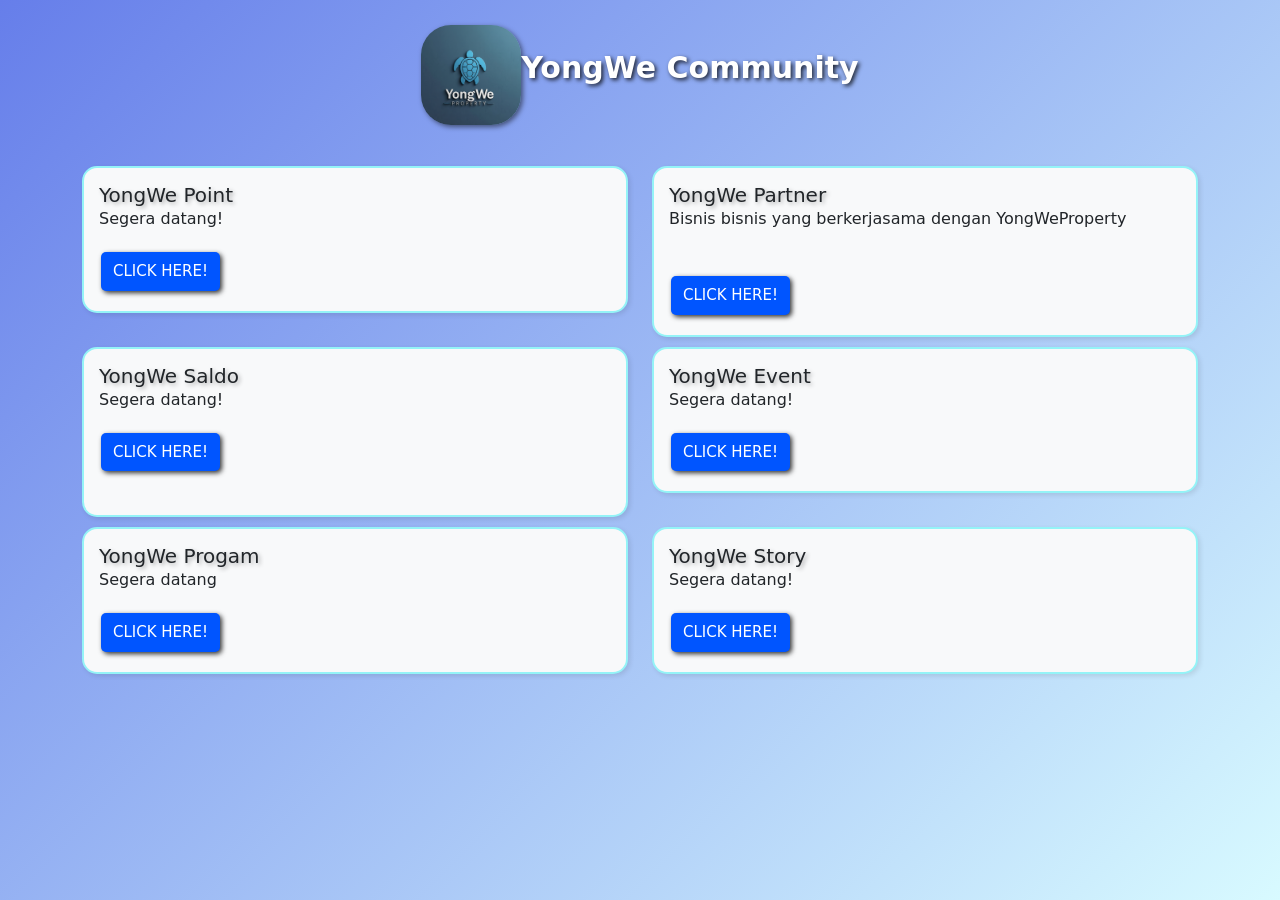
<file: index.html>
<!DOCTYPE html>
<html lang="en">

<head>
    <meta charset="UTF-8">
    <meta name="viewport" content="width=device-width, initial-scale=1.0">
    <title>YongWe Community</title>
    <link rel="icon" type="image/png" href="kuro.png">
    <link rel="apple-touch-icon" href="kuro.png">
    <link rel="stylesheet" href="menu.css">
    <link href="https://cdn.jsdelivr.net/npm/bootstrap@5.3.8/dist/css/bootstrap.min.css" rel="stylesheet"
        integrity="sha384-sRIl4kxILFvY47J16cr9ZwB07vP4J8+LH7qKQnuqkuIAvNWLzeN8tE5YBujZqJLB" crossorigin="anonymous">
</head>

<body>

    <div class="container-content">
        <div class="a-content">
            <img src="kuro.jpeg" alt="maaf tidak bisa di unduh foto ini" class="img">
            <p class="judul">YongWe Community</p>
        </div>
    </div>





    <div class="container mt-3">
        <div class="row">
            <div class="col-sm-12 col-md-6 col-lg-6">
                <div class="card-content">
                    <h5 class="card-title">YongWe Point</h5>
                    <p class="card-text">Segera datang!</p>
                    <a href="#" class="tombol">CLICK HERE!</a>
                </div>
            </div>
            <div class="col-sm-12 col-md-6 col-lg-6">
                <div class="card-content">
                    <h5 class="card-title">YongWe Partner</h5>
                    <p class="card-text">Bisnis bisnis yang berkerjasama dengan YongWeProperty</p> <br>
                    <a href="menu-yongwe-partner.html" class="tombol">CLICK HERE!</a>
                </div>
            </div>
            <div class="col-sm-12 col-md-6 col-lg-6">
                <div class="card-content">
                    <h5 class="card-title">YongWe Saldo</h5>
                    <p class="card-text">Segera datang!</p>
                    <a href="#" class="tombol">CLICK HERE!</a> <br> <br>
                </div>
            </div>
            <div class="col-sm-12 col-md-6 col-lg-6">
                <div class="card-content">
                    <h5 class="card-title">YongWe Event</h5>
                    <p class="card-text">Segera datang!</p>
                    <a href="YongWe-event.html" class="tombol">CLICK HERE!</a>
                </div>
            </div>
            <div class="col-sm-12 col-md-6 col-lg-6">
                <div class="card-content">
                    <h5 class="card-title">YongWe Progam</h5>
                    <p class="card-text">Segera datang</p>
                    <a href="YongWe-Story.html" class="tombol">CLICK HERE!</a>
                </div>
            </div>
            <div class="col-sm-12 col-md-6 col-lg-6">
                <div class="card-content">
                    <h5 class="card-title">YongWe Story</h5>
                    <p class="card-text">Segera datang!</p>
                    <a href="YongWe-Story.html" class="tombol">CLICK HERE!</a>
                </div>
            </div>
        </div>
    </div>


    <script src="https://cdn.jsdelivr.net/npm/bootstrap@5.3.8/dist/js/bootstrap.bundle.min.js"
        integrity="sha384-FKyoEForCGlyvwx9Hj09JcYn3nv7wiPVlz7YYwJrWVcXK/BmnVDxM+D2scQbITxI"
        crossorigin="anonymous"></script>
</body>

</html>
</file>
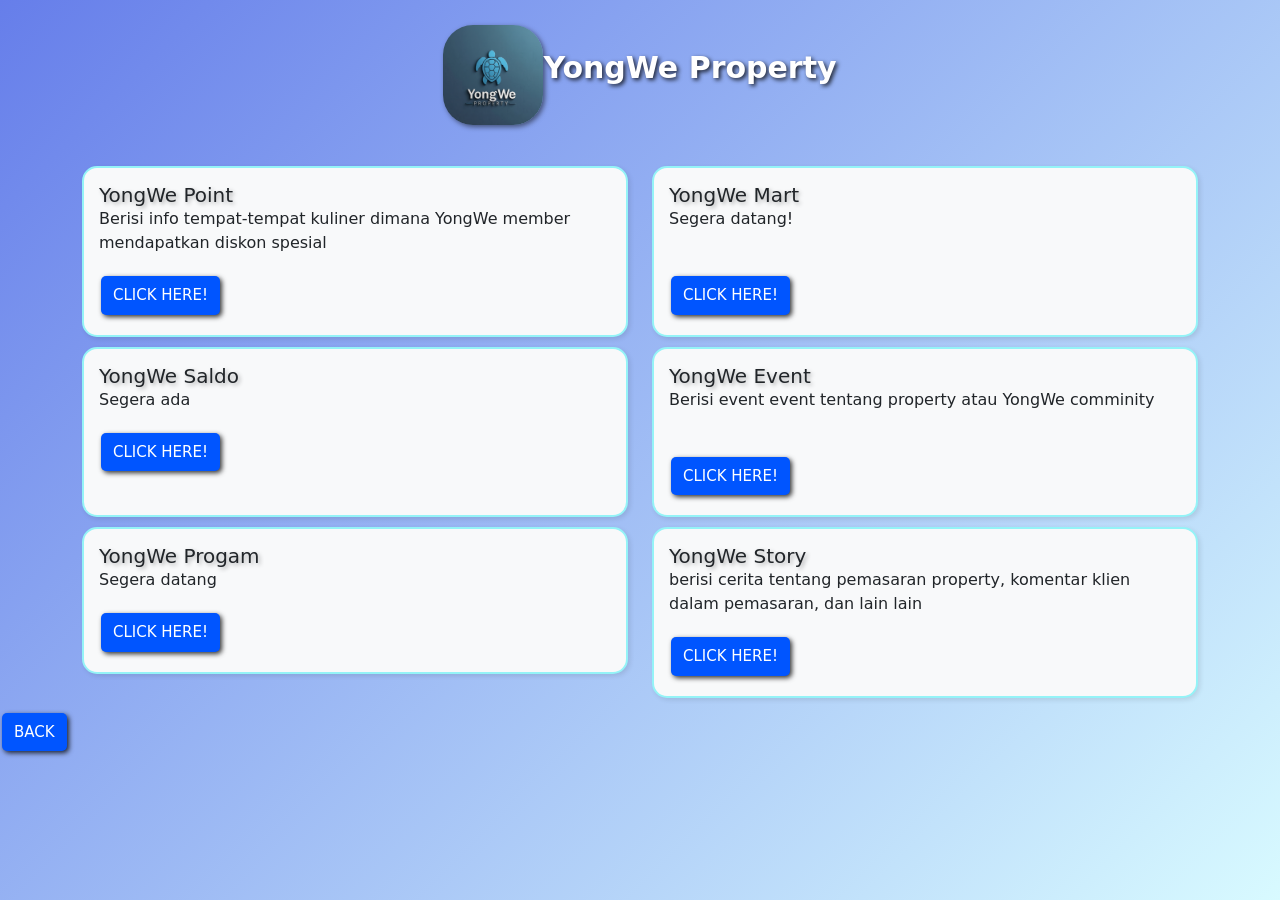
<file: menu-Yongwe-komunitas.html>
<!DOCTYPE html>
<html lang="en">

<head>
    <meta charset="UTF-8">
    <meta name="viewport" content="width=device-width, initial-scale=1.0">
    <title>YongWe cummonity</title>
    <link rel="stylesheet" href="menu.css">
    <link href="https://cdn.jsdelivr.net/npm/bootstrap@5.3.8/dist/css/bootstrap.min.css" rel="stylesheet"
        integrity="sha384-sRIl4kxILFvY47J16cr9ZwB07vP4J8+LH7qKQnuqkuIAvNWLzeN8tE5YBujZqJLB" crossorigin="anonymous">
</head>

<body>

    <div class="container-content">
        <div class="a-content">
            <img src="kuro.jpeg" alt="maaf tidak bisa di unduh foto ini" class="img">
            <p class="judul">YongWe Property</p>
        </div>
    </div>





    <div class="container mt-3">
        <div class="row">
            <div class="col-sm-12 col-md-6 col-lg-6">
                <div class="card-content">
                    <h5 class="card-title">YongWe Point</h5>
                    <p class="card-text">Berisi info tempat-tempat kuliner dimana YongWe member mendapatkan diskon
                        spesial</p>
                    <a href="YongWe-point.html" class="tombol">CLICK HERE!</a>
                </div>
            </div>
            <div class="col-sm-12 col-md-6 col-lg-6">
                <div class="card-content">
                    <h5 class="card-title">YongWe Mart</h5>
                    <p class="card-text">Segera datang!</p> <br>
                    <a href="" class="tombol">CLICK HERE!</a>
                </div>
            </div>
            <div class="col-sm-12 col-md-6 col-lg-6">
                <div class="card-content">
                    <h5 class="card-title">YongWe Saldo</h5>
                    <p class="card-text">Segera ada</p>
                    <a href="#" class="tombol">CLICK HERE!</a> <br> <br>
                </div>
            </div>
            <div class="col-sm-12 col-md-6 col-lg-6">
                <div class="card-content">
                    <h5 class="card-title">YongWe Event</h5>
                    <p class="card-text">Berisi event event tentang property atau YongWe comminity</p> <br>
                    <a href="YongWe-event.html" class="tombol">CLICK HERE!</a>
                </div>
            </div>
            <div class="col-sm-12 col-md-6 col-lg-6">
                <div class="card-content">
                    <h5 class="card-title">YongWe Progam</h5>
                    <p class="card-text">Segera datang</p>
                    <a href="YongWe-Story.html" class="tombol">CLICK HERE!</a>
                </div>
            </div>
            <div class="col-sm-12 col-md-6 col-lg-6">
                <div class="card-content">
                    <h5 class="card-title">YongWe Story</h5>
                    <p class="card-text">berisi cerita tentang pemasaran property, komentar klien dalam pemasaran, dan
                        lain lain</p>
                    <a href="YongWe-Story.html" class="tombol">CLICK HERE!</a>
                </div>
            </div>
        </div>
    </div>


    <button class="tombol" onclick="history.back()">BACK</button>

    <script src="https://cdn.jsdelivr.net/npm/bootstrap@5.3.8/dist/js/bootstrap.bundle.min.js"
        integrity="sha384-FKyoEForCGlyvwx9Hj09JcYn3nv7wiPVlz7YYwJrWVcXK/BmnVDxM+D2scQbITxI"
        crossorigin="anonymous"></script>
</body>

</html>
</file>
<file: menu.css>
body {
            background: linear-gradient(135deg, #667eea 0%, #d8faff 100%);
            background-attachment: fixed;
            /* Menjaga background tetap diam saat scroll */
            background-repeat: no-repeat;
            background-size: cover;
            min-height: 100vh;
            /* Memastikan background memenuhi setidaknya seluruh tinggi layar */
            margin: 0;
        }

        .container-content {
            display: flex;
            justify-content: center;
            align-items: center;
            width: auto;
            height: auto;
        }

        .a-content {
            text-decoration: none;
            width: auto;
            height: 150px;
            display: flex;
            justify-content: right;
            align-items: center;
        }

        .img {
            height: 100px;
            width: 100px;
            border-radius: 30px;
            box-shadow: 2px 2px 5px rgba(0, 0, 0, 0.5);
        }

        .judul {
            color: rgb(255, 255, 255);
            font-size: 30px;
            font-weight: 900;
            text-shadow: 2px 2px 4px rgba(0, 0, 0, 0.8);
        }

        .tombol {
            display: inline-block;
            /* WAJIB: Agar padding dan shadow terbaca sempurna */
            text-decoration: none;
            border: none;
            border-radius: 5px;
            color: white;
            background-color: rgb(0, 85, 255);
            padding: 8px 12px;
            /* Padding sedikit diperbesar agar lebih lega */
            margin: 5px 2px;
            /* Memberi jarak antar tombol agar tidak menempel */
            box-shadow: 2px 2px 5px rgba(0, 0, 0, 0.8);
            /* Shadow diperhalus */
            font-size: 15px;
            /* Sesuaikan ukuran font jika perlu */
            text-align: center;
            white-space: nowrap;
            /* Mencegah teks dalam tombol turun ke bawah/patah */
        }

            .card-content {
            border: 2px solid #94f3f7;
            /* Warna garis abu-abu muda */
            border-radius: 15px;
            /* Tingkat kelengkungan sudut */
            padding: 15px;
            /* Jarak konten dari garis */
            background-color: #f8f9fa;
            /* Warna latar kotak (opsional) */
            box-shadow: 2px 2px 5px rgba(0, 0, 0, 0.1);
            /* Bayangan halus (opsional) */
            margin-bottom: 10px;
            /* Jarak antar kartu jika menumpuk */
        }

        .menu-judul {
            display: flex;
            justify-content: center;
            align-items: center;
        }

        .menu-tombol {
            display: flex;
            flex-wrap: wrap;
            align-items: center;
            justify-content: center;
        }

        h5 {
            text-shadow: 2px 2px 4px rgba(0, 0, 0, 0.3);
        }
</file>
